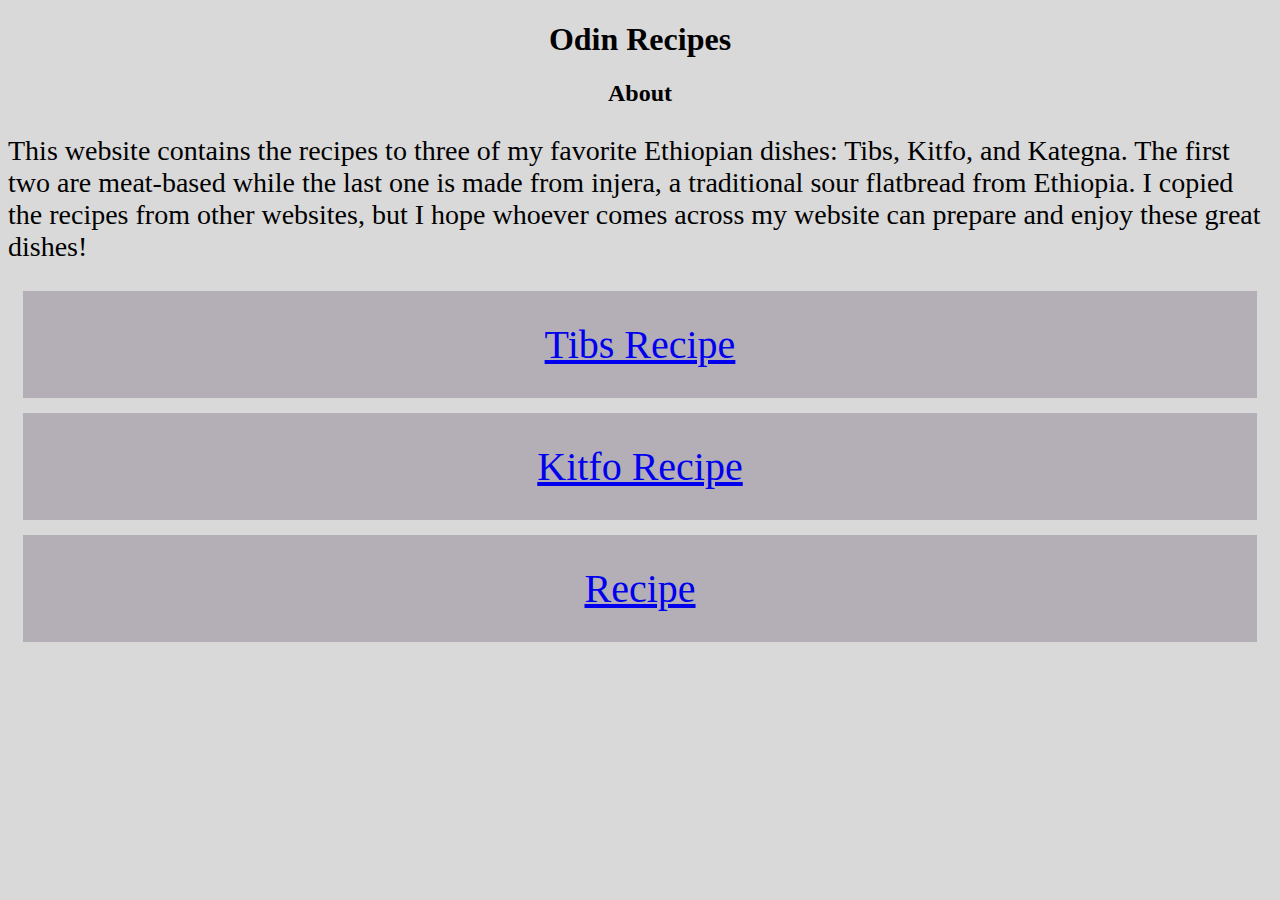
<file: index.html>
<!DOCTYPE html>
<html lang="en">
    <head>
        <meta charset="UTF-8">
        <title>Odin Recipes</title>
        <link rel="stylesheet" href="./indexstyles.css">
    </head>
    <body>
        <h1>Odin Recipes</h1>
        <h2>About</h2>
        <p>
            This website contains the recipes to three of my favorite
            Ethiopian dishes: Tibs, Kitfo, and Kategna. The first two
            are meat-based while the last one is made from injera, a 
            traditional sour flatbread from Ethiopia. I copied the 
            recipes from other websites, but I hope whoever comes across
            my website can prepare and enjoy these great dishes!
        </p>
            <div>
                <a href="./recipes/tibs.html" target="_blank" rel="noopener noreferrer">Tibs Recipe</a>
            </div>
            <div>
                <a href="./recipes/kitfo.html" target="_blank" rel="noopener noreferrer">Kitfo Recipe</a>
            </div>
            <div>
                <a href="./recipes/kategna.html" target="_blank" rel="noopener noreferrer">Recipe</a>
            </div>
    </body>
</html>
</file>
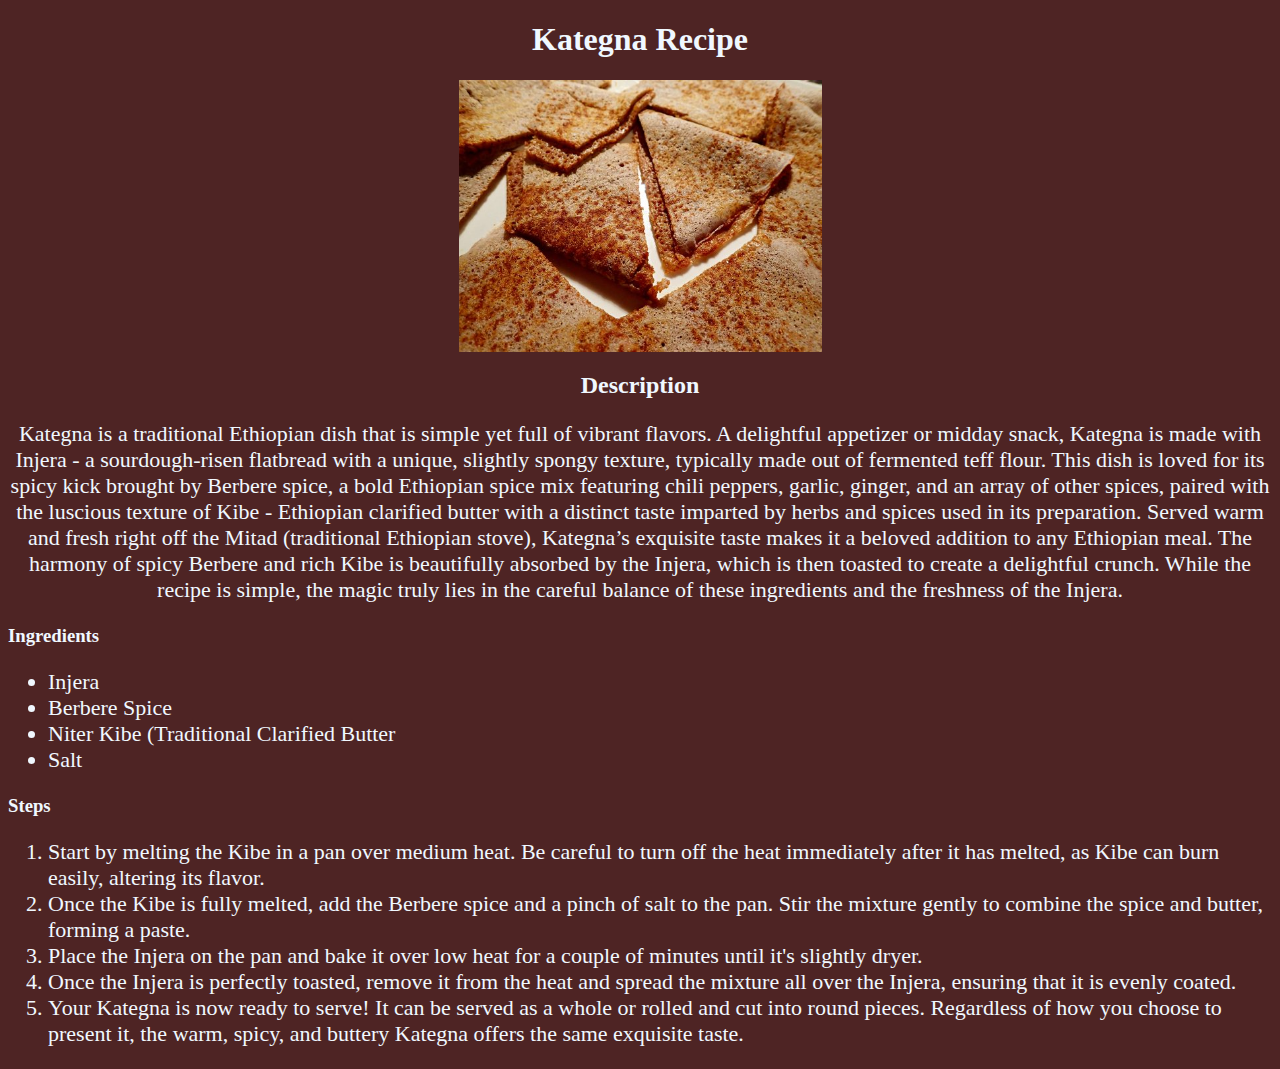
<file: recipes/kategna.html>
<!DOCTYPE html>
<html lang="en">
    <head>
        <meta charset="UTF-8">
        <title>Kategna Recipe</title>
        <link href="./styles.css" rel="stylesheet">
    </head>
    <body>
        <h1>Kategna Recipe</h1>
        <img src="./kategna.jpg" length="500" width="363" alt="a picture of a kategna dish">
        <h2>Description</h2>
        <p>
            Kategna is a traditional Ethiopian dish that is simple yet 
            full of vibrant flavors. A delightful appetizer or midday 
            snack, Kategna is made with Injera - a sourdough-risen 
            flatbread with a unique, slightly spongy texture, typically 
            made out of fermented teff flour. This dish is loved for 
            its spicy kick brought by Berbere spice, a bold Ethiopian 
            spice mix featuring chili peppers, garlic, ginger, and 
            an array of other spices, paired with the luscious 
            texture of Kibe - Ethiopian clarified butter with a 
            distinct taste imparted by herbs and spices used in its 
            preparation. Served warm and fresh right off the Mitad 
            (traditional Ethiopian stove), Kategna’s exquisite taste 
            makes it a beloved addition to any Ethiopian meal. 
            The harmony of spicy Berbere and rich Kibe is beautifully 
            absorbed by the Injera, which is then toasted to create 
            a delightful crunch. While the recipe is simple, the 
            magic truly lies in the careful balance of these ingredients 
            and the freshness of the Injera.
        </p>
        <h3>Ingredients</h3>
        <ul>
            <li>Injera</li>
            <li>Berbere Spice</li>
            <li>Niter Kibe (Traditional Clarified Butter</li>
            <li>Salt</li>
        </ul>
        <h3>Steps</h3>
        <ol>
            <li>
                Start by melting the Kibe in a pan over medium heat. 
                Be careful to turn off the heat immediately after it 
                has melted, as Kibe can burn easily, altering its flavor.
            </li>
            <li>
                Once the Kibe is fully melted, add the Berbere spice and 
                a pinch of salt to the pan. Stir the mixture gently to 
                combine the spice and butter, forming a paste.
            </li>
            <li>
                Place the Injera on the pan and bake it over low heat 
                for a couple of minutes until it's slightly dryer.
            </li>
            <li>
                Once the Injera is perfectly toasted, remove it from 
                the heat and spread the mixture all over the Injera, 
                ensuring that it is evenly coated.
            </li>
            <li>
                Your Kategna is now ready to serve! It can be served 
                as a whole or rolled and cut into round pieces. 
                Regardless of how you choose to present it, the warm, 
                spicy, and buttery Kategna offers the same exquisite taste.
            </li>
        </ol>   
    </body>
</html>
</file>
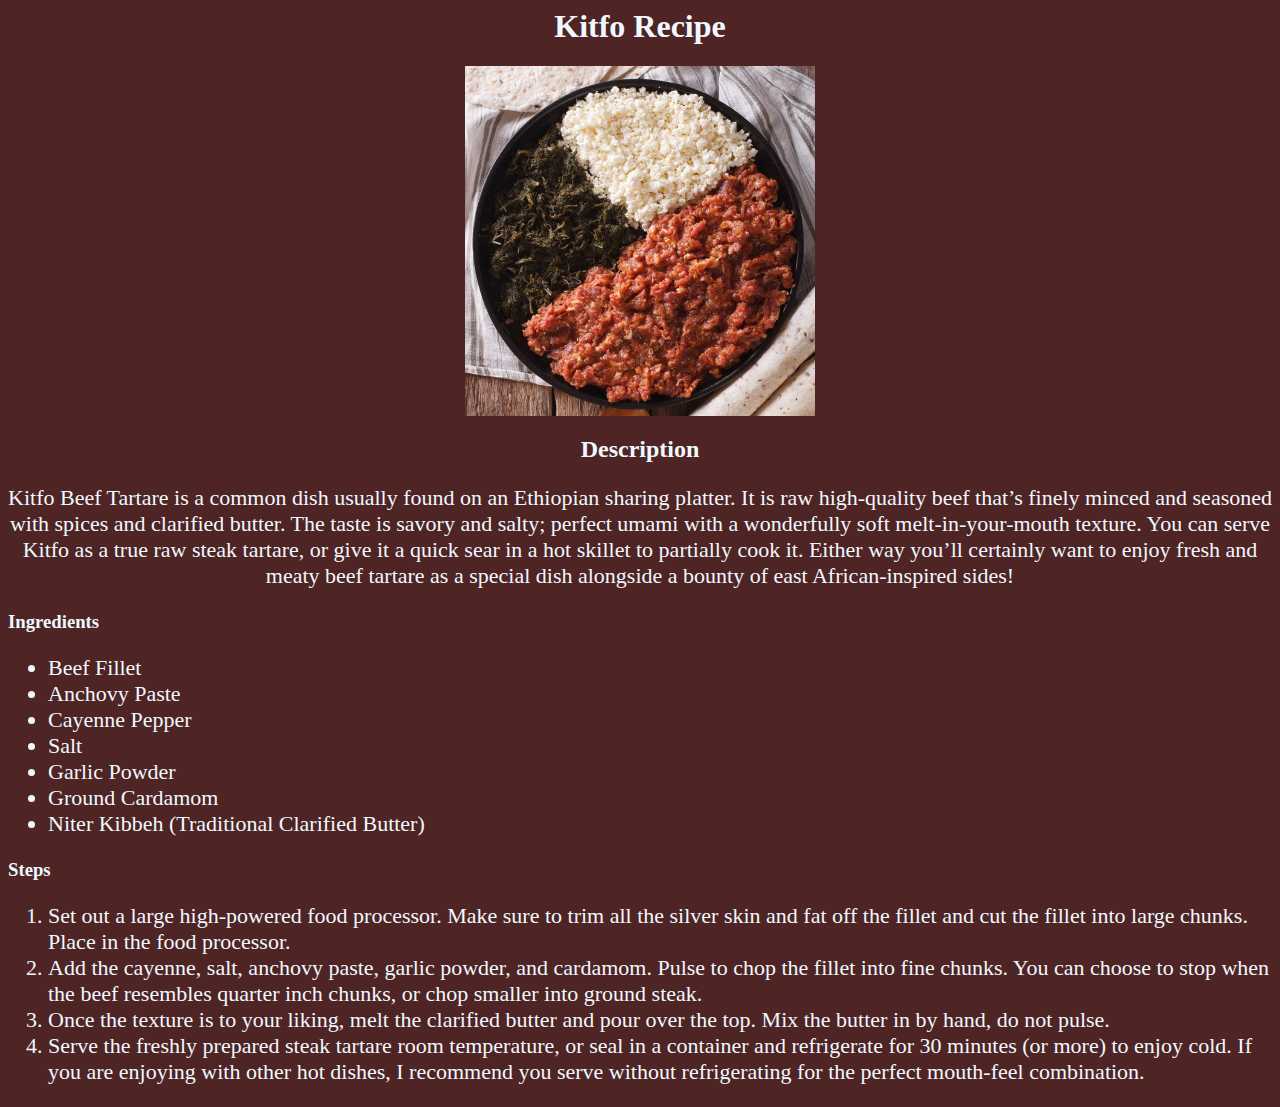
<file: recipes/kitfo.html>
<!DOCTYPE>
<html lang="en">
    <head>
        <meta charset="UTF-8">
        <title>Kitfo Recipe</title>
        <link href="./styles.css" rel="stylesheet">
    </head>
    <body>
        <h1>Kitfo Recipe</h1>
        <img src="./kitfo.jpg" length="350" width="350" alt="a picture of a kitfo dish">
        <h2>Description</h2>
        <p>
            Kitfo Beef Tartare is a common dish usually found on an 
            Ethiopian sharing platter. It is raw high-quality beef that’s 
            finely minced and seasoned with spices and clarified butter. 
            The taste is savory and salty; perfect umami with a wonderfully 
            soft melt-in-your-mouth texture. You can serve Kitfo as a true 
            raw steak tartare, or give it a quick sear in a hot skillet to 
            partially cook it. Either way you’ll certainly want to enjoy 
            fresh and meaty beef tartare as a special dish alongside a 
            bounty of east African-inspired sides!
        </p>
        <h3>Ingredients</h3>
        <ul>
            <li>Beef Fillet</li>
            <li>Anchovy Paste</li>
            <li>Cayenne Pepper</li>
            <li>Salt</li>
            <li>Garlic Powder</li>
            <li>Ground Cardamom</li>
            <li>Niter Kibbeh (Traditional Clarified Butter)</li>
        </ul>
        <h3>Steps</h3>
        <ol>
            <li>
                Set out a large high-powered food processor. Make sure 
                to trim all the silver skin and fat off the fillet and 
                cut the fillet into large chunks. Place in the food processor.
            </li>
            <li>
                Add the cayenne, salt, anchovy paste, garlic powder, 
                and cardamom. Pulse to chop the fillet into fine chunks. 
                You can choose to stop when the beef resembles quarter inch chunks, 
                or chop smaller into ground steak.
            </li>
            <li>
                Once the texture is to your liking, melt the clarified 
                butter and pour over the top. Mix the butter in by hand, do not 
                pulse. 
            </li>
            <li>
                Serve the freshly prepared steak tartare room temperature, or 
                seal in a container and refrigerate for 30 minutes (or more) 
                to enjoy cold. If you are enjoying with other hot dishes, I 
                recommend you serve without refrigerating for the perfect 
                mouth-feel combination.
            </li>
        </ol>
    </body>
</html>
</file>
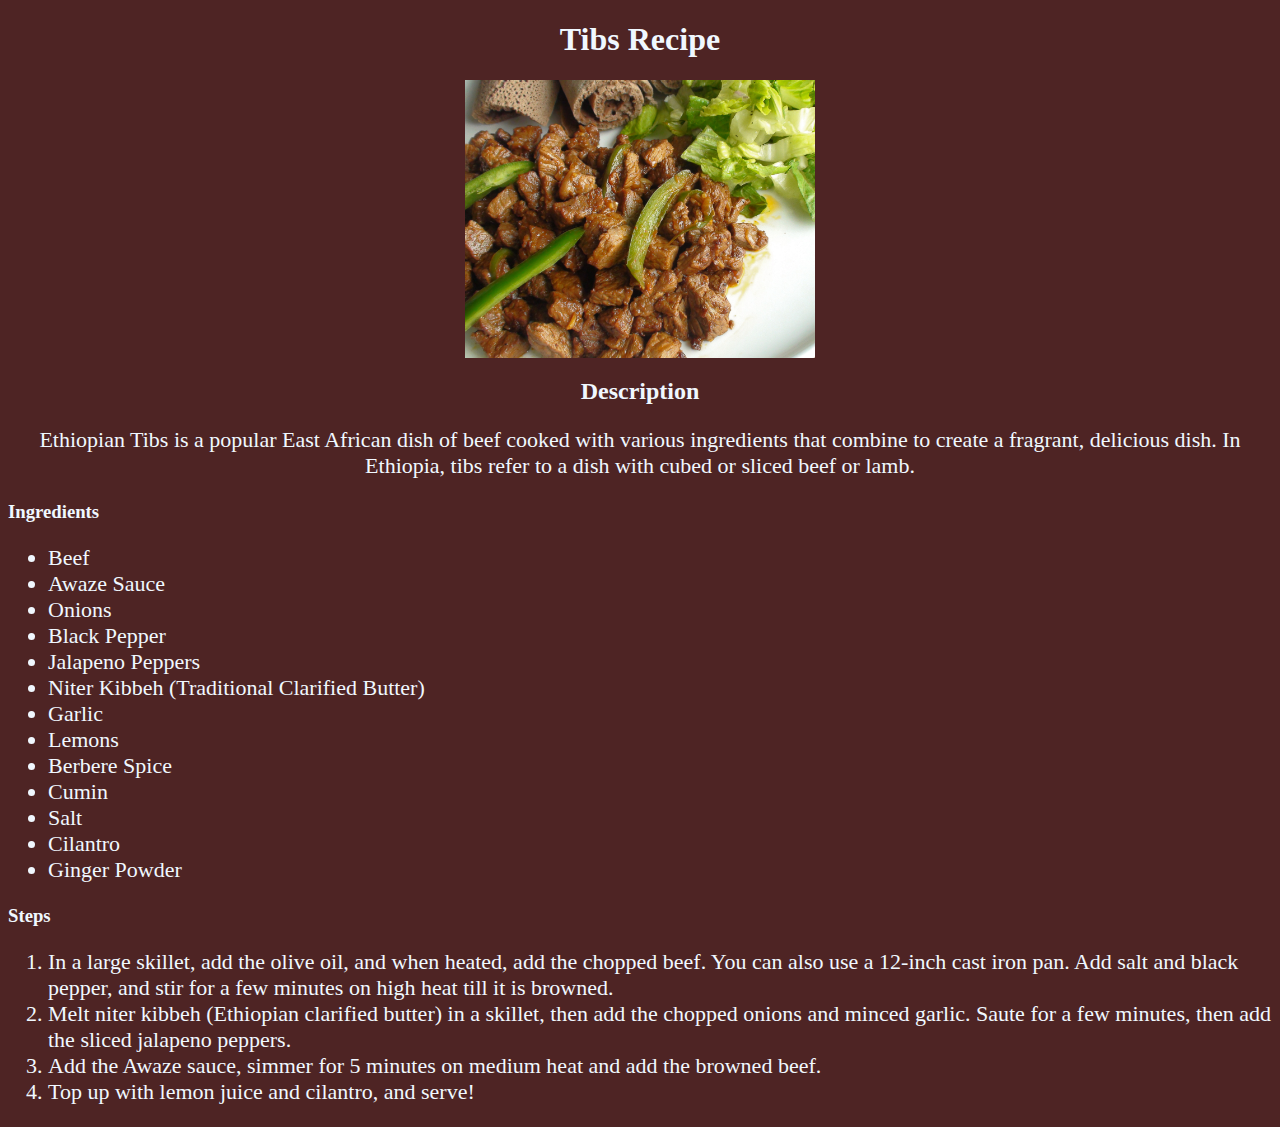
<file: recipes/tibs.html>
<!DOCTYPE html>
<html lang="en">
    <head>
        <meta charset="UTF-8">
        <title>Tibs Recipe</title>
        <link href="./styles.css" rel="stylesheet">
    </head>
    <body>
        <h1>Tibs Recipe</h1>
        <img src="./tibs.jpg" length="350" width="350" alt="a picture of a tibs dish">
        <h2>Description</h2>
        <p>
            Ethiopian Tibs is a popular East African dish of beef cooked 
            with various ingredients that combine to create a fragrant, 
            delicious dish. In Ethiopia, tibs refer to a dish with cubed 
            or sliced beef or lamb.
        </p>
        <h3>Ingredients</h3>
        <ul>
            <li>Beef</li>
            <li>Awaze Sauce</li>
            <li>Onions</li>
            <li>Black Pepper</li>
            <li>Jalapeno Peppers</li>
            <li>Niter Kibbeh (Traditional Clarified Butter)</li>
            <li>Garlic</li>
            <li>Lemons</li>
            <li>Berbere Spice</li>
            <li>Cumin</li>
            <li>Salt</li>
            <li>Cilantro</li>
            <li>Ginger Powder</li>
        </ul>
        <h3>Steps</h3>
        <ol>
            <li>
                In a large skillet, add the olive oil, and when heated, 
                add the chopped beef. You can also use a 12-inch cast 
                iron pan. Add salt and black pepper, and stir for a few 
                minutes on high heat till it is browned.
            </li>
            <li>
                Melt niter kibbeh (Ethiopian clarified butter) in a skillet, 
                then add the chopped onions and minced garlic. Saute for a 
                few minutes, then add the sliced jalapeno peppers.
            </li>
            <li>
                Add the Awaze sauce, simmer for 5 minutes on medium heat and 
                add the browned beef.
            </li>    
            <li>
                Top up with lemon juice and cilantro, and serve!
            </li>
        </ol>
    </body>
</html>
</file>
<file: indexstyles.css>
body {
    background-color: #d9d9d9;
}
h1, h2 {
    text-align: center;
}
p {
    font-size: 28px;
}
div {
    font-size: 40px;
    text-align: center;
    background-color: rgb(117 101 121 / 37%);
    display: block;
    margin: 15px;
    padding: 30px;
}
</file>
<file: recipes/styles.css>
h1, h2, p {
    text-align: center;
}

p, ul,ol {
    font-size: 22px
}

body {
    background-color: rgb(78, 36, 36);
    color:aliceblue
}

img {
    display: block;
    margin-left: auto;
    margin-right: auto;
}
</file>
